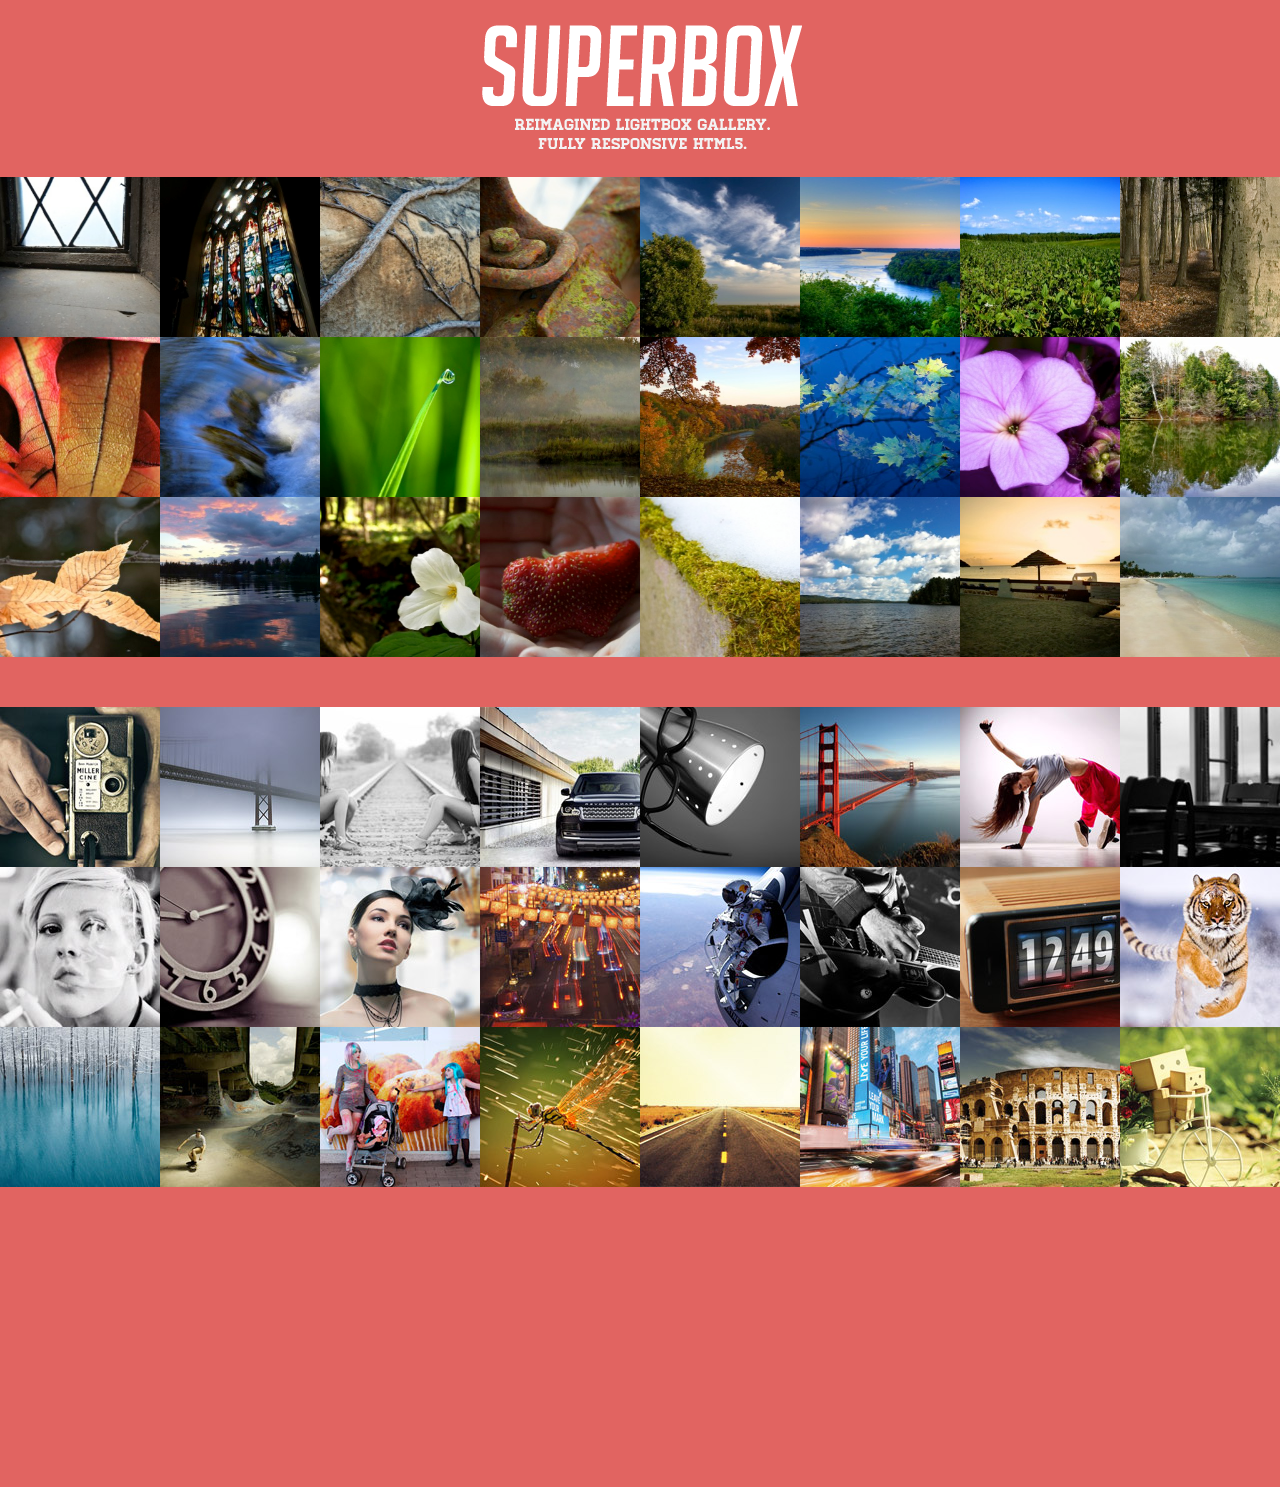
<file: superbox/index.html>
<!doctype html>
<html>
	<head>
		<meta charset="utf-8">
		<title>Superbox, the lightbox, reimagined</title>
		<meta name="viewport" content="width=device-width,initial-scale=1.0">
		<link href="css/demo.css" rel="stylesheet">
		<link href="css/superbox.css" rel="stylesheet">
	</head>
	<body>
		<div class="wrapper">
			<div class="logo">
				<img src="img/logo.png" class="logo-img" alt="Logo">
			</div>
			
			<!-- SuperBox -->
			<div class="MyGallery">
				<div>
					<img src="img/superbox/superbox-thumb-1.jpg" data-img="img/superbox/superbox-full-1.jpg" alt="">
				</div>
				<div>
					<img src="img/superbox/superbox-thumb-2.jpg" data-img="img/superbox/superbox-full-2.jpg" alt="">
				</div>
				<div>
					<img src="img/superbox/superbox-thumb-3.jpg" data-img="img/superbox/superbox-full-3.jpg" alt="">
				</div>
				<div>
					<img src="img/superbox/superbox-thumb-4.jpg" data-img="img/superbox/superbox-full-4.jpg" alt="">
				</div>
				<div>
					<img src="img/superbox/superbox-thumb-5.jpg" data-img="img/superbox/superbox-full-5.jpg" alt="">
				</div>
				<div>
					<img src="img/superbox/superbox-thumb-6.jpg" data-img="img/superbox/superbox-full-6.jpg" alt="">
				</div>
				<div>
					<img src="img/superbox/superbox-thumb-7.jpg" data-img="img/superbox/superbox-full-7.jpg" alt="">
				</div>
				<div>
					<img src="img/superbox/superbox-thumb-8.jpg" data-img="img/superbox/superbox-full-8.jpg" alt="">
				</div>
				<div>
					<img src="img/superbox/superbox-thumb-9.jpg" data-img="img/superbox/superbox-full-9.jpg" alt="">
				</div>
				<div>
					<img src="img/superbox/superbox-thumb-10.jpg" data-img="img/superbox/superbox-full-10.jpg" alt="">
				</div>
				<div>
					<img src="img/superbox/superbox-thumb-11.jpg" data-img="img/superbox/superbox-full-11.jpg" alt="">
				</div>
				<div>
					<img src="img/superbox/superbox-thumb-12.jpg" data-img="img/superbox/superbox-full-12.jpg" alt="">
				</div>
				<div>
					<img src="img/superbox/superbox-thumb-13.jpg" data-img="img/superbox/superbox-full-13.jpg" alt="">
				</div>
				<div>
					<img src="img/superbox/superbox-thumb-14.jpg" data-img="img/superbox/superbox-full-14.jpg" alt="">
				</div>
				<div>
					<img src="img/superbox/superbox-thumb-15.jpg" data-img="img/superbox/superbox-full-15.jpg" alt="">
				</div>
				<div>
					<img src="img/superbox/superbox-thumb-16.jpg" data-img="img/superbox/superbox-full-16.jpg" alt="">
				</div>
				<div>
					<img src="img/superbox/superbox-thumb-17.jpg" data-img="img/superbox/superbox-full-17.jpg" alt="">
				</div>
				<div>
					<img src="img/superbox/superbox-thumb-18.jpg" data-img="img/superbox/superbox-full-18.jpg" alt="">
				</div>
				<div>
					<img src="img/superbox/superbox-thumb-19.jpg" data-img="img/superbox/superbox-full-19.jpg" alt="">
				</div>
				<div>
					<img src="img/superbox/superbox-thumb-20.jpg" data-img="img/superbox/superbox-full-20.jpg" alt="">
				</div>
				<div>
					<img src="img/superbox/superbox-thumb-21.jpg" data-img="img/superbox/superbox-full-21.jpg" alt="">
				</div>
				<div>
					<img src="img/superbox/superbox-thumb-22.jpg" data-img="img/superbox/superbox-full-22.jpg" alt="">
				</div>
				<div>
					<img src="img/superbox/superbox-thumb-23.jpg" data-img="img/superbox/superbox-full-23.jpg" alt="">
				</div>
				<div>
					<img src="img/superbox/superbox-thumb-24.jpg" data-img="img/superbox/superbox-full-24.jpg" alt="">
				</div>
			</div>
			<!-- /SuperBox -->

			<div style="clear:both;height:50px;"></div>

			<!-- SuperBox -->
			<div class="MyOtherGallery">
				<div>
					<img src="img/superbox/superbox2-thumb-1.jpg" data-img="img/superbox/superbox2-full-1.jpg" alt="">
				</div>
				<div>
					<img src="img/superbox/superbox2-thumb-2.jpg" data-img="img/superbox/superbox2-full-2.jpg" alt="">
				</div>
				<div>
					<img src="img/superbox/superbox2-thumb-3.jpg" data-img="img/superbox/superbox2-full-3.jpg" alt="">
				</div>
				<div>
					<img src="img/superbox/superbox2-thumb-4.jpg" data-img="img/superbox/superbox2-full-4.jpg" alt="">
				</div>
				<div>
					<img src="img/superbox/superbox2-thumb-5.jpg" data-img="img/superbox/superbox2-full-5.jpg" alt="">
				</div>
				<div>
					<img src="img/superbox/superbox2-thumb-6.jpg" data-img="img/superbox/superbox2-full-6.jpg" alt="">
				</div>
				<div>
					<img src="img/superbox/superbox2-thumb-7.jpg" data-img="img/superbox/superbox2-full-7.jpg" alt="">
				</div>
				<div>
					<img src="img/superbox/superbox2-thumb-8.jpg" data-img="img/superbox/superbox2-full-8.jpg" alt="">
				</div>
				<div>
					<img src="img/superbox/superbox2-thumb-9.jpg" data-img="img/superbox/superbox2-full-9.jpg" alt="">
				</div>
				<div>
					<img src="img/superbox/superbox2-thumb-10.jpg" data-img="img/superbox/superbox2-full-10.jpg" alt="">
				</div>
				<div>
					<img src="img/superbox/superbox2-thumb-11.jpg" data-img="img/superbox/superbox2-full-11.jpg" alt="">
				</div>
				<div>
					<img src="img/superbox/superbox2-thumb-12.jpg" data-img="img/superbox/superbox2-full-12.jpg" alt="">
				</div>
				<div>
					<img src="img/superbox/superbox2-thumb-13.jpg" data-img="img/superbox/superbox2-full-13.jpg" alt="">
				</div>
				<div>
					<img src="img/superbox/superbox2-thumb-14.jpg" data-img="img/superbox/superbox2-full-14.jpg" alt="">
				</div>
				<div>
					<img src="img/superbox/superbox2-thumb-15.jpg" data-img="img/superbox/superbox2-full-15.jpg" alt="">
				</div>
				<div>
					<img src="img/superbox/superbox2-thumb-16.jpg" data-img="img/superbox/superbox2-full-16.jpg" alt="">
				</div>
				<div>
					<img src="img/superbox/superbox2-thumb-17.jpg" data-img="img/superbox/superbox2-full-17.jpg" alt="">
				</div>
				<div>
					<img src="img/superbox/superbox2-thumb-18.jpg" data-img="img/superbox/superbox2-full-18.jpg" alt="">
				</div>
				<div>
					<img src="img/superbox/superbox2-thumb-19.jpg" data-img="img/superbox/superbox2-full-19.jpg" alt="">
				</div>
				<div>
					<img src="img/superbox/superbox2-thumb-20.jpg" data-img="img/superbox/superbox2-full-20.jpg" alt="">
				</div>
				<div>
					<img src="img/superbox/superbox2-thumb-21.jpg" data-img="img/superbox/superbox2-full-21.jpg" alt="">
				</div>
				<div>
					<img src="img/superbox/superbox2-thumb-22.jpg" data-img="img/superbox/superbox2-full-22.jpg" alt="">
				</div>
				<div>
					<img src="img/superbox/superbox2-thumb-23.jpg" data-img="img/superbox/superbox2-full-23.jpg" alt="">
				</div>
				<div>
					<img src="img/superbox/superbox2-thumb-24.jpg" data-img="img/superbox/superbox2-full-24.jpg" alt="">
				</div>
			</div>
			<!-- /SuperBox -->
			
			<div style="height:300px;"></div>
			
		</div>
		<script src="http://ajax.googleapis.com/ajax/libs/jquery/1.9.1/jquery.min.js"></script>
		<script src="js/jquery.superbox.js"></script>
		<script>
		$(function() {
		
			// Call SuperBox
			$('.MyGallery').SuperBox();
			$('.MyOtherGallery').SuperBox();
		
		});
		</script>
	</body>
</html>
</file>
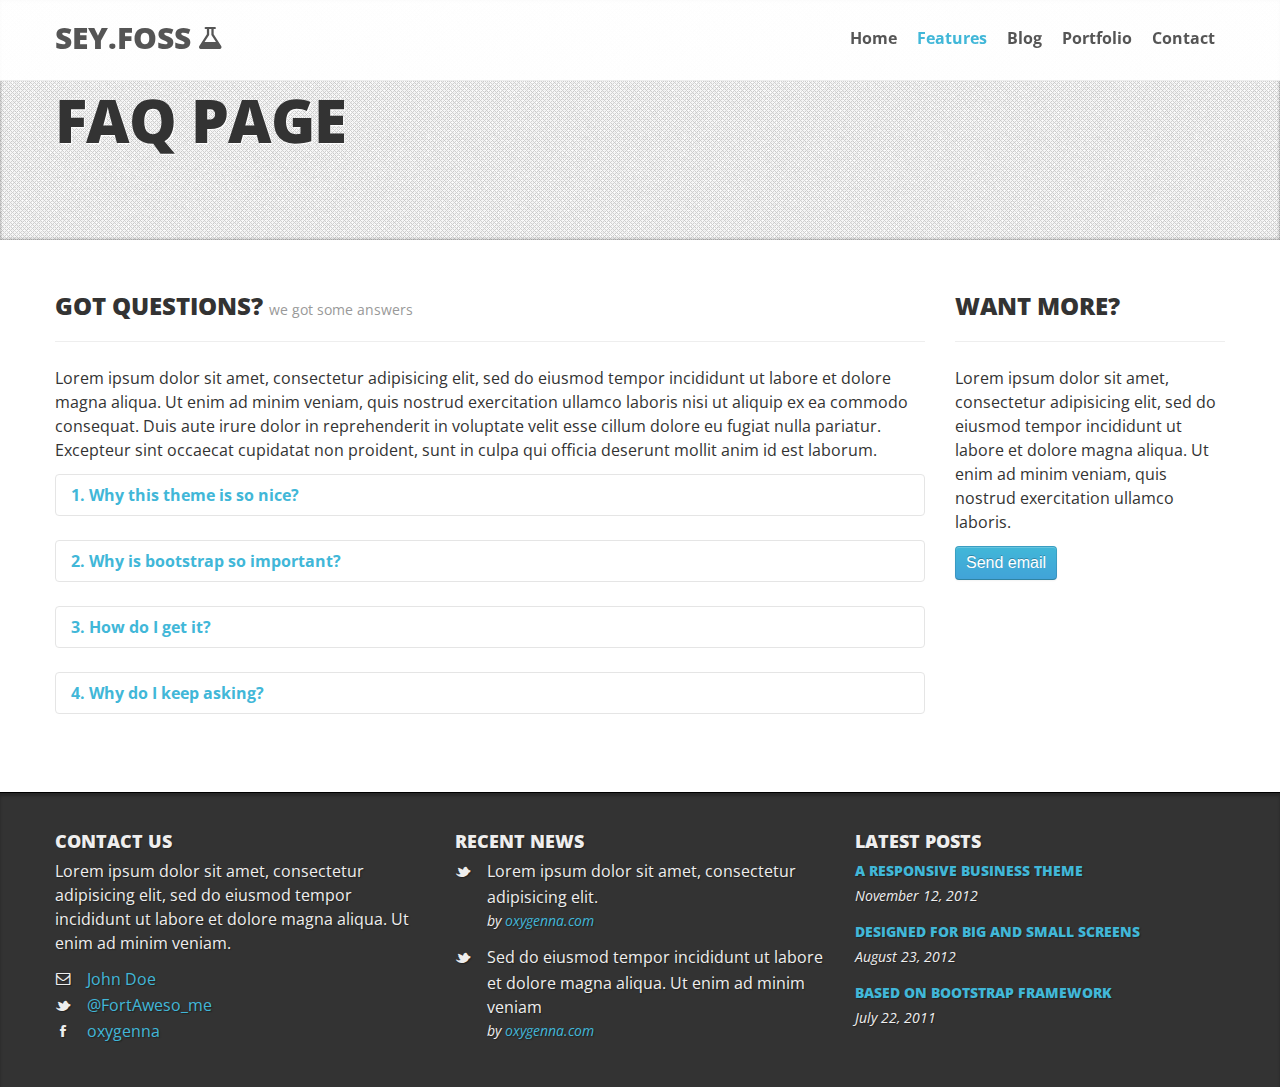
<file: templates/faq.html>
<!doctype html>
<html  lang="en"> 
<head>
    <meta charset="utf-8">

    <!-- <meta http-equiv="X-UA-Compatible" content="IE=edge,chrome=1"> -->

    <title>SEY.FOSS | FAQ </title>
    <meta name="description" content="Bootsrap based theme">

    <meta name="viewport" content="width=device-width">

    <!--[if lt IE 9]>
      <script src="http://html5shim.googlecode.com/svn/trunk/html5.js"></script>
    <![endif]-->

    <link rel="shortcut icon" href="favicon.ico">
    <link rel="apple-touch-icon-precomposed" sizes="144x144" href="../img/ico/apple-touch-icon-144-precomposed.png">
    <link rel="apple-touch-icon-precomposed" sizes="114x114" href="../img/ico/apple-touch-icon-114-precomposed.png">
    <link rel="apple-touch-icon-precomposed" sizes="72x72" href="../img/ico/apple-touch-icon-72-precomposed.png">
    <link rel="apple-touch-icon-precomposed" href="../img/ico/apple-touch-icon-57-precomposed.png">


    <link rel="stylesheet" href="../css/bootstrap.css">
    <link rel="stylesheet" href="../css/responsive.css">
    <link rel="stylesheet" href="../css/font-awesome.css">
    <link rel="stylesheet" href="../css/theme.css">
    <link rel="stylesheet" href="../css/fonts.css">
    

</head>
<body class="theme">
    
    <!-- Page Header -->
    <header id="masthead">       
        <nav class="navbar navbar-fixed-top">
            <div class="navbar-inner">
                <div class="container">

                    <a class="btn btn-navbar" data-toggle="collapse" data-target=".nav-collapse">
                        <span class="icon-bar"></span>
                        <span class="icon-bar"></span>
                        <span class="icon-bar"></span>
                    </a>


                    <h1>
                        <a class="brand" href="index.html">
                            SEY.FOSS
                            <i class="icon-beaker"></i>
                        </a>
                            
                    </h1>
            
                    <div class="nav-collapse">
                        <ul class="nav pull-right">
                            <li>
                                <a href="index.html">Home</a>
                            </li>
                            <li class="dropdown active">
                                <a href="#" class="dropdown-toggle" data-toggle="dropdown">Features</a>
                                <ul class="dropdown-menu">
                                    <li>
                                        <a href="about.html">About us page</a>
                                    </li>
                                    <li>
                                        <a href="services.html">Services page</a>
                                    </li>
                                    <li>
                                        <a href="faq.html">FAQ page</a>
                                    </li>
                                    <li>
                                        <a href="blog.html">Blog</a>
                                    </li>
                                    <li>
                                        <a href="post.html">Single post</a>
                                    </li>
                                    <li>
                                        <a href="sidebar-right.html">Right sidebar</a>
                                    </li>
                                    <li>
                                        <a href="sidebar-left.html">Left sidebar</a>
                                    </li>
                                    <li>
                                        <a href="fullwidth.html">Full width</a>
                                    </li>
                                </ul>
                            </li>
                            <li>
                                <a href="blog.html">Blog</a>
                            </li>
                            <li class="dropdown">
                                <a href="#" class="dropdown-toggle" data-toggle="dropdown">Portfolio</a>
                                <ul class="dropdown-menu">
                                    <li>
                                        <a href="portfolio-3col.html">Three columns</a>
                                    </li>
                                    <li>
                                        <a href="portfolio-4col.html">Four columns</a>
                                    </li>
                                    <li>
                                        <a href="portfolio-featured.html">Featured item</a>
                                    </li>
                                    <li>
                                        <a href="portfolio-item.html">Single item</a>
                                    </li>
                                </ul>
                            </li>
                            <li>
                                <a href="contact.html">Contact</a>
                            </li>
                        </ul>
                    </div>

                </div>
            </div>
        </nav>
    </header>

    
    <!-- Main Content -->
    <div id="content" role="main">

        <section id="promo" class="section alt">
            <div class="container">
                <div class="hero-unit">
                    <h1>FAQ page</h1>
                </div>
            </div>
        </section>

        <section class="section">
            <div class="container">
                <div class="row-fluid">
                    <div class="span9">
                        <article class="blog-post">
                            <header class="blog-header">
                                <h2>
                                    Got questions? <small> we got some answers </small>
                                </h2>
                            </header>
                            <p>
                                Lorem ipsum dolor sit amet, consectetur adipisicing elit, sed do eiusmod
                                tempor incididunt ut labore et dolore magna aliqua. Ut enim ad minim veniam,
                                quis nostrud exercitation ullamco laboris nisi ut aliquip ex ea commodo
                                consequat. Duis aute irure dolor in reprehenderit in voluptate velit esse
                                cillum dolore eu fugiat nulla pariatur. Excepteur sint occaecat cupidatat non
                                proident, sunt in culpa qui officia deserunt mollit anim id est laborum.
                            </p>
                            <div class="accordion">
                                <div class="accordion-group">
                                    <div class="accordion-heading">
                                        <a class="accordion-toggle" data-toggle="collapse" href="#qOne">
                                          <strong>1. Why this theme is so nice?</strong>
                                        </a>
                                    </div>
                                    <div id="qOne" class="accordion-body collapse">
                                        <div class="accordion-inner">
                                          Anim pariatur cliche reprehenderit, enim eiusmod high life accusamus terry richardson ad squid. 3 wolf moon officia aute, non cupidatat skateboard dolor brunch. Food truck quinoa nesciunt laborum eiusmod. Brunch 3 wolf moon tempor, sunt aliqua put a bird on it squid single-origin coffee nulla assumenda shoreditch et. Nihil anim keffiyeh helvetica, craft beer labore wes anderson cred nesciunt sapiente ea proident. Ad vegan excepteur butcher vice lomo. Leggings occaecat craft beer farm-to-table, raw denim aesthetic synth nesciunt you probably haven't heard of them accusamus labore sustainable VHS.
                                        </div>
                                    </div>
                                </div>
                            </div>

                            <div class="accordion">
                                <div class="accordion-group">
                                    <div class="accordion-heading">
                                        <a class="accordion-toggle" data-toggle="collapse" href="#qTwo">
                                          <strong>2. Why is bootstrap so important?</strong>
                                        </a>
                                    </div>
                                    <div id="qTwo" class="accordion-body collapse">
                                        <div class="accordion-inner">
                                          Anim pariatur cliche reprehenderit, enim eiusmod high life accusamus terry richardson ad squid. 3 wolf moon officia aute, non cupidatat skateboard dolor brunch. Food truck quinoa nesciunt laborum eiusmod. Brunch 3 wolf moon tempor, sunt aliqua put a bird on it squid single-origin coffee nulla assumenda shoreditch et. Nihil anim keffiyeh helvetica, craft beer labore wes anderson cred nesciunt sapiente ea proident. Ad vegan excepteur butcher vice lomo. Leggings occaecat craft beer farm-to-table, raw denim aesthetic synth nesciunt you probably haven't heard of them accusamus labore sustainable VHS.
                                        </div>
                                    </div>
                                </div>
                            </div>
                

                            <div class="accordion">
                                <div class="accordion-group">
                                    <div class="accordion-heading">
                                        <a class="accordion-toggle" data-toggle="collapse" href="#qThree">
                                          <strong>3. How do I get it?</strong>
                                        </a>
                                    </div>
                                    <div id="qThree" class="accordion-body collapse">
                                        <div class="accordion-inner">
                                          Anim pariatur cliche reprehenderit, enim eiusmod high life accusamus terry richardson ad squid. 3 wolf moon officia aute, non cupidatat skateboard dolor brunch. Food truck quinoa nesciunt laborum eiusmod. Brunch 3 wolf moon tempor, sunt aliqua put a bird on it squid single-origin coffee nulla assumenda shoreditch et. Nihil anim keffiyeh helvetica, craft beer labore wes anderson cred nesciunt sapiente ea proident. Ad vegan excepteur butcher vice lomo. Leggings occaecat craft beer farm-to-table, raw denim aesthetic synth nesciunt you probably haven't heard of them accusamus labore sustainable VHS.
                                        </div>
                                    </div>
                                </div>
                            </div>
                            
                            <div class="accordion">
                                <div class="accordion-group">
                                    <div class="accordion-heading">
                                        <a class="accordion-toggle" data-toggle="collapse" href="#qFour">
                                          <strong>4. Why do I keep asking?</strong>
                                        </a>
                                    </div>
                                    <div id="qFour" class="accordion-body collapse">
                                        <div class="accordion-inner">
                                          Anim pariatur cliche reprehenderit, enim eiusmod high life accusamus terry richardson ad squid. 3 wolf moon officia aute, non cupidatat skateboard dolor brunch. Food truck quinoa nesciunt laborum eiusmod. Brunch 3 wolf moon tempor, sunt aliqua put a bird on it squid single-origin coffee nulla assumenda shoreditch et. Nihil anim keffiyeh helvetica, craft beer labore wes anderson cred nesciunt sapiente ea proident. Ad vegan excepteur butcher vice lomo. Leggings occaecat craft beer farm-to-table, raw denim aesthetic synth nesciunt you probably haven't heard of them accusamus labore sustainable VHS.
                                        </div>
                                    </div>
                                </div>
                            </div>
                            
                        </article>

                    </div>    
                        
                        

                    <aside class="span3 sidebar">
                        <div class="sidebar-widget">
                            <h2 class="sidebar-header">Want more?</h2>
                            <p>
                                Lorem ipsum dolor sit amet, consectetur adipisicing elit, sed do eiusmod tempor incididunt ut labore et dolore magna aliqua. Ut enim ad minim veniam, quis nostrud exercitation ullamco laboris.
                            </p>
                            <button type="submit" class="btn btn-primary">Send email</button>
                        </div>
                    </aside>
                </div>
            </div>
        </section>

    </div>


    <!-- Page Footer -->
    <footer  id="footer" role="contentinfo" class="section">
        <div class="container">
            <div class="row-fluid">
                <div class="span4">
                    <h3>Contact us</h3>
                    <p>
                        Lorem ipsum dolor sit amet, consectetur adipisicing elit, sed do eiusmod
                        tempor incididunt ut labore et dolore magna aliqua. Ut enim ad minim veniam.
                    </p>
                    <ul class="icons">
                        <li>
                            <i class="icon-envelope"></i><a href="mailto:dave@davegandy.com">John Doe</a>
                        </li>
                        <li>
                            <i class="icon-twitter"></i><a href="http://twitter.com/oxygenna/" target="_blank">@FortAweso_me</a>
                        </li>
                        <li>
                            <i class="icon-facebook"></i><a href="http://kyruus.com" target="_blank">oxygenna</a>
                        </li>
                    </ul>
                </div>
                <div class="span4">
                    <h3>Recent news</h3>
                    <ul class="icons">
                        <li><p>
                                <i class="icon-twitter"></i>Lorem ipsum dolor sit amet, consectetur adipisicing elit.
                                <small>
                                    by <a href="#">oxygenna.com</a>
                                </small>
                            </p>
                        </li>
                        <li><p>
                                <i class="icon-twitter"></i>Sed do eiusmod tempor incididunt ut labore et dolore magna aliqua. Ut enim ad minim veniam
                                <small>
                                    by <a href="#">oxygenna.com</a>
                                </small>
                            </p>
                        </li>
                    </ul>
                </div>
                <div class="span4">
                    <h3>Latest posts</h3>
                    <ul class="unstyled">
                        <li>
                            <h4><a href="#">A responsive business theme</a></h4>
                            <p><small>November 12, 2012</small></p>
                        </li>
                        <li>
                            <h4><a href="#">Designed for big and small screens</a></h4>
                            <p><small>August 23, 2012</small></p>
                        </li>
                        <li>
                            <h4><a href="#">Based on bootstrap framework</a></h4>
                            <p><small>July 22, 2011</small></p>
                        </li>
                    </ul>
                </div>
            </div>
        </div>
    </footer>


    <!-- JavaScript -->

    <!-- Grab Google CDN's jQuery, with a protocol relative URL; fall back to local if offline -->
    <script src="//ajax.googleapis.com/ajax/libs/jquery/1.7.1/jquery.min.js"></script>
    <script>window.jQuery || document.write('<script src="../js/libs/jquery.min.js"><\/script>')</script>

    <!-- Load boostrap and custom scripts -->
    <script src="../js/bootstrap.min.js"></script>
    <script src="../js/script.js"></script>
    <!-- end scripts -->

    
</body>
</html>
</file>
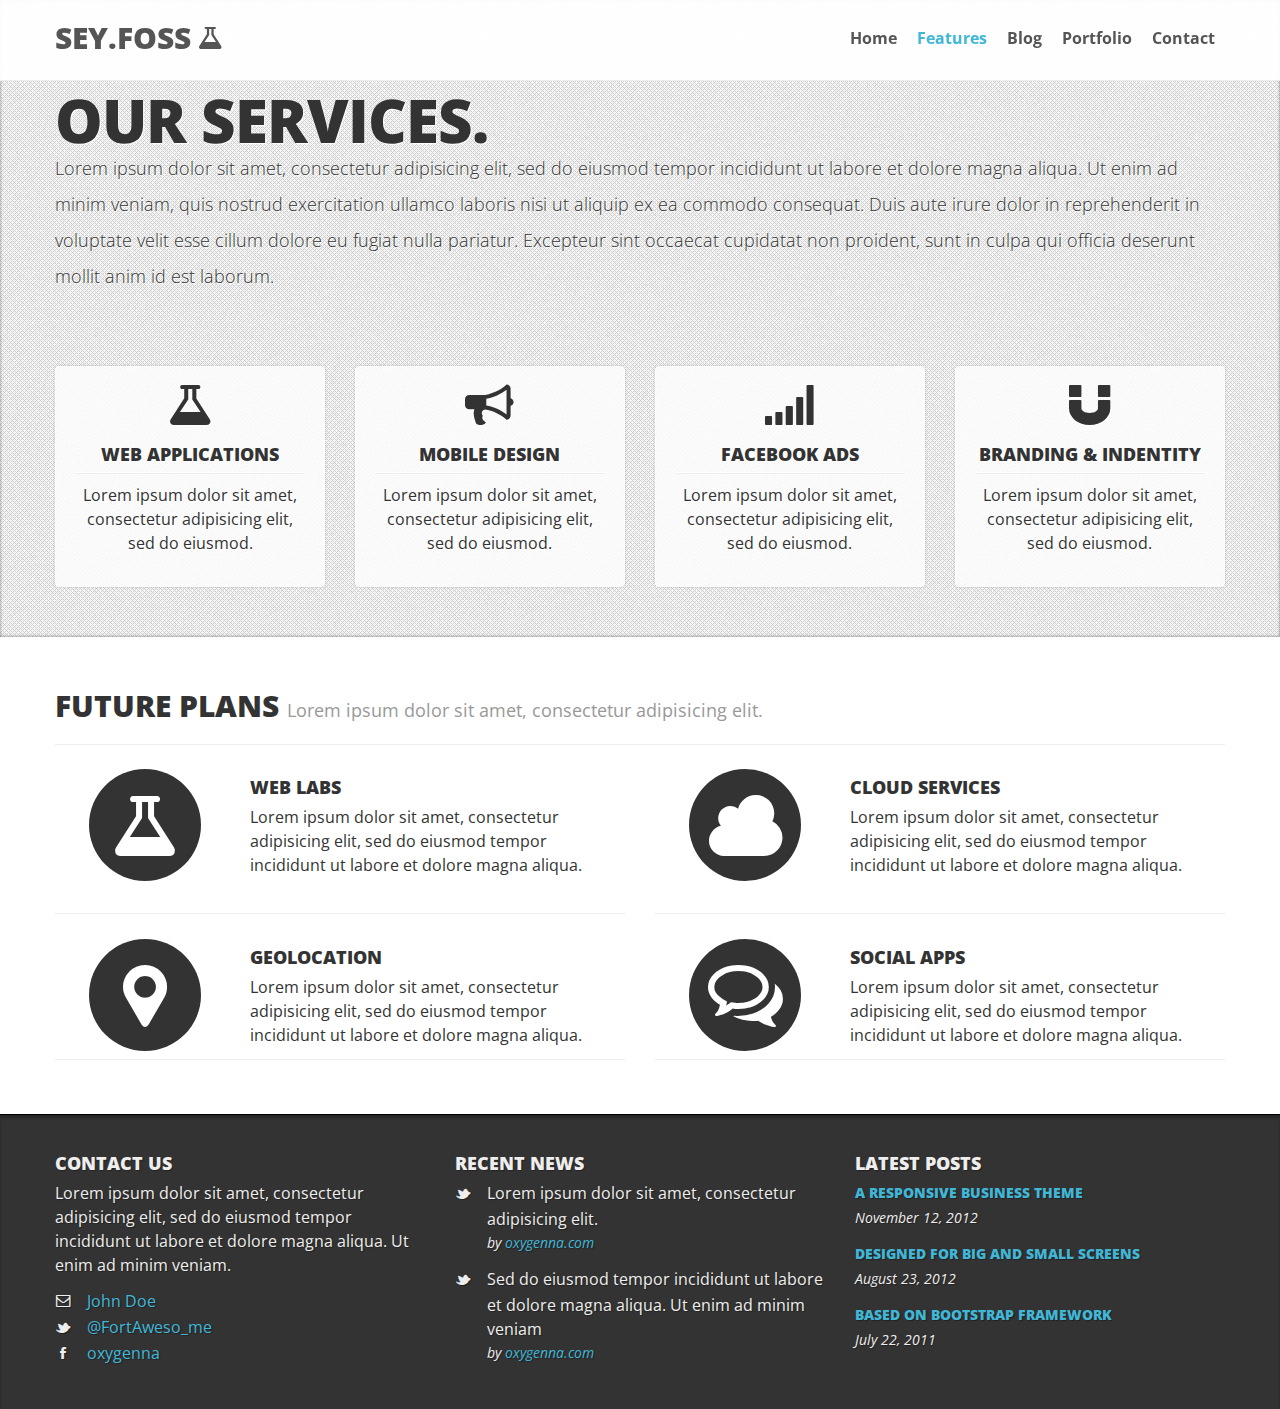
<file: templates/services.html>
<!doctype html>
<html  lang="en"> 
<head>
    <meta charset="utf-8">

    <!-- <meta http-equiv="X-UA-Compatible" content="IE=edge,chrome=1"> -->

    <title>SEY.FOSS | Services</title>
    <meta name="description" content="Bootsrap based theme">

    <meta name="viewport" content="width=device-width">

    <!--[if lt IE 9]>
      <script src="http://html5shim.googlecode.com/svn/trunk/html5.js"></script>
    <![endif]-->

    <link rel="shortcut icon" href="favicon.ico">
    <link rel="apple-touch-icon-precomposed" sizes="144x144" href="../img/ico/apple-touch-icon-144-precomposed.png">
    <link rel="apple-touch-icon-precomposed" sizes="114x114" href="../img/ico/apple-touch-icon-114-precomposed.png">
    <link rel="apple-touch-icon-precomposed" sizes="72x72" href="../img/ico/apple-touch-icon-72-precomposed.png">
    <link rel="apple-touch-icon-precomposed" href="../img/ico/apple-touch-icon-57-precomposed.png">


    <link rel="stylesheet" href="../css/bootstrap.css">
    <link rel="stylesheet" href="../css/responsive.css">
    <link rel="stylesheet" href="../css/font-awesome.css">
    <link rel="stylesheet" href="../css/theme.css">
    <link rel="stylesheet" href="../css/fonts.css">
    

</head>
<body class="theme">
    
    <!-- Page Header -->
    <header id="masthead">       
        <nav class="navbar navbar-fixed-top">
            <div class="navbar-inner">
                <div class="container">

                    <a class="btn btn-navbar" data-toggle="collapse" data-target=".nav-collapse">
                        <span class="icon-bar"></span>
                        <span class="icon-bar"></span>
                        <span class="icon-bar"></span>
                    </a>


                    <h1>
                        <a class="brand" href="index.html">
                            SEY.FOSS
                            <i class="icon-beaker"></i>
                        </a>
                            
                    </h1>
            
                    <div class="nav-collapse">
                        <ul class="nav pull-right">
                            <li>
                                <a href="index.html">Home</a>
                            </li>
                            <li class="dropdown active">
                                <a href="#" class="dropdown-toggle" data-toggle="dropdown">Features</a>
                                <ul class="dropdown-menu">
                                    <li>
                                        <a href="about.html">About us page</a>
                                    </li>
                                    <li>
                                        <a href="services.html">Services page</a>
                                    </li>
                                    <li>
                                        <a href="faq.html">FAQ page</a>
                                    </li>
                                    <li>
                                        <a href="blog.html">Blog</a>
                                    </li>
                                    <li>
                                        <a href="post.html">Single post</a>
                                    </li>
                                    <li>
                                        <a href="sidebar-right.html">Right sidebar</a>
                                    </li>
                                    <li>
                                        <a href="sidebar-left.html">Left sidebar</a>
                                    </li>
                                    <li>
                                        <a href="fullwidth.html">Full width</a>
                                    </li>
                                </ul>
                            </li>
                            <li>
                                <a href="blog.html">Blog</a>
                            </li>
                            <li class="dropdown">
                                <a href="#" class="dropdown-toggle" data-toggle="dropdown">Portfolio</a>
                                <ul class="dropdown-menu">
                                    <li>
                                        <a href="portfolio-3col.html">Three columns</a>
                                    </li>
                                    <li>
                                        <a href="portfolio-4col.html">Four columns</a>
                                    </li>
                                    <li>
                                        <a href="portfolio-featured.html">Featured item</a>
                                    </li>
                                    <li>
                                        <a href="portfolio-item.html">Single item</a>
                                    </li>
                                </ul>
                            </li>
                            <li>
                                <a href="contact.html">Contact</a>
                            </li>
                        </ul>
                    </div>

                </div>
            </div>
        </nav>
    </header>


    <!-- Main Content -->
    <div id="content" role="main">
        
        <section id="promo" class="section alt">
            <div class="container">
                <div class="hero-unit">
                    <h1>Our Services.</h1>
                    <p>Lorem ipsum dolor sit amet, consectetur adipisicing elit, sed do eiusmod
                    tempor incididunt ut labore et dolore magna aliqua. Ut enim ad minim veniam,
                    quis nostrud exercitation ullamco laboris nisi ut aliquip ex ea commodo
                    consequat. Duis aute irure dolor in reprehenderit in voluptate velit esse
                    cillum dolore eu fugiat nulla pariatur. Excepteur sint occaecat cupidatat non
                    proident, sunt in culpa qui officia deserunt mollit anim id est laborum.</p>
                </div>
                <div class="row-fluid">
                    <div class="well span3 pull-center">
                        <h3>
                            <i class="icon-beaker huge-icon"></i>    
                            <span class="blocked">Web applications</span>
                        </h3>
                        <p>
                            Lorem ipsum dolor sit amet, consectetur adipisicing elit, sed do eiusmod.
                        </p>
                    </div>
                    <div class="well span3 pull-center">
                        <h3>
                            <i class="icon-bullhorn huge-icon"></i>    
                            <span class="blocked">Mobile Design</span>
                        </h3>
                        <p>
                            Lorem ipsum dolor sit amet, consectetur adipisicing elit, sed do eiusmod.
                        </p>
                    </div>
                    <div class="well span3 pull-center">
                        <h3>
                            <i class="icon-signal huge-icon"></i>    
                            <span class="blocked">Facebook ads</span>
                        </h3>
                        <p>
                            Lorem ipsum dolor sit amet, consectetur adipisicing elit, sed do eiusmod.
                        </p>
                    </div>
                    <div class="well span3 pull-center">
                        <h3>
                            <i class="icon-magnet huge-icon"></i>    
                            <span class="blocked">Branding & indentity</span>
                        </h3>
                        <p>
                            Lorem ipsum dolor sit amet, consectetur adipisicing elit, sed do eiusmod.
                        </p>
                    </div>
                </div>
                   
                
            </div>
        </section>

        <section class="section">
            <div class="container">
                <div class="page-header">
                    <h1>
                        Future plans <small>Lorem ipsum dolor sit amet, consectetur adipisicing elit.</small>
                    </h1>
                </div>
                <div class="row-fluid">
                    <ul class="thumbnails bordered">
                        <li class="span6">
                            <div class="row-fluid">
                                <div class="span4 pull-center">
                                    <i class="icon-beaker enormous-icon circled  pull-center"></i>  
                                </div>
                                <div class="span8">
                                    <h3> Web labs </h3>
                                    <p>
                                        Lorem ipsum dolor sit amet, consectetur adipisicing elit, sed do eiusmod tempor incididunt ut labore et dolore magna aliqua.
                                    </p>   
                                </div>
                            </div>
                            <hr>
                            <div class="row-fluid">
                                <div class="span4 pull-center">
                                    <i class="icon-map-marker enormous-icon circled  pull-center"></i>  
                                </div>
                                <div class="span8">
                                    <h3> Geolocation </h3>
                                    <p>
                                        Lorem ipsum dolor sit amet, consectetur adipisicing elit, sed do eiusmod tempor incididunt ut labore et dolore magna aliqua.
                                    </p>   
                                </div>
                            </div>
                        </li>
                        <li class="span6">
                            <div class="row-fluid">
                                <div class="span4 pull-center">
                                    <i class="icon-cloud enormous-icon circled  pull-center"></i>  
                                </div>
                                <div class="span8">
                                    <h3> Cloud services </h3>
                                    <p>
                                        Lorem ipsum dolor sit amet, consectetur adipisicing elit, sed do eiusmod tempor incididunt ut labore et dolore magna aliqua.
                                    </p>   
                                </div>
                            </div>
                            <hr>
                            <div class="row-fluid">
                                <div class="span4 pull-center">
                                    <i class="icon-comments-alt enormous-icon circled  pull-center"></i>  
                                </div>
                                <div class="span8">
                                    <h3> Social apps </h3>
                                    <p>
                                        Lorem ipsum dolor sit amet, consectetur adipisicing elit, sed do eiusmod tempor incididunt ut labore et dolore magna aliqua.
                                    </p>   
                                </div>
                            </div>
                        </li>
                    </ul>
                </div>
            </div>
        </section>

    </div>


    <!-- Page Footer -->
    <footer  id="footer" role="contentinfo" class="section">
        <div class="container">
            <div class="row-fluid">
                <div class="span4">
                    <h3>Contact us</h3>
                    <p>
                        Lorem ipsum dolor sit amet, consectetur adipisicing elit, sed do eiusmod
                        tempor incididunt ut labore et dolore magna aliqua. Ut enim ad minim veniam.
                    </p>
                    <ul class="icons">
                        <li>
                            <i class="icon-envelope"></i><a href="mailto:dave@davegandy.com">John Doe</a>
                        </li>
                        <li>
                            <i class="icon-twitter"></i><a href="http://twitter.com/oxygenna/" target="_blank">@FortAweso_me</a>
                        </li>
                        <li>
                            <i class="icon-facebook"></i><a href="http://kyruus.com" target="_blank">oxygenna</a>
                        </li>
                    </ul>
                </div>
                <div class="span4">
                    <h3>Recent news</h3>
                    <ul class="icons">
                        <li><p>
                                <i class="icon-twitter"></i>Lorem ipsum dolor sit amet, consectetur adipisicing elit.
                                <small>
                                    by <a href="#">oxygenna.com</a>
                                </small>
                            </p>
                        </li>
                        <li><p>
                                <i class="icon-twitter"></i>Sed do eiusmod tempor incididunt ut labore et dolore magna aliqua. Ut enim ad minim veniam
                                <small>
                                    by <a href="#">oxygenna.com</a>
                                </small>
                            </p>
                        </li>
                    </ul>
                </div>
                <div class="span4">
                    <h3>Latest posts</h3>
                    <ul class="unstyled">
                        <li>
                            <h4><a href="#">A responsive business theme</a></h4>
                            <p><small>November 12, 2012</small></p>
                        </li>
                        <li>
                            <h4><a href="#">Designed for big and small screens</a></h4>
                            <p><small>August 23, 2012</small></p>
                        </li>
                        <li>
                            <h4><a href="#">Based on bootstrap framework</a></h4>
                            <p><small>July 22, 2011</small></p>
                        </li>
                    </ul>
                </div>
            </div>
        </div>
    </footer>


    <!-- JavaScript -->

    <!-- Grab Google CDN's jQuery, with a protocol relative URL; fall back to local if offline -->
    <script src="//ajax.googleapis.com/ajax/libs/jquery/1.7.1/jquery.min.js"></script>
    <script>window.jQuery || document.write('<script src="../js/libs/jquery.min.js"><\/script>')</script>

    <!-- Load boostrap and custom scripts -->
    <script src="../js/bootstrap.min.js"></script>
    <script src="../js/script.js"></script>
    <!-- end scripts -->

    
</body>
</html>
</file>
<file: css/theme.css>
@charset "UTF-8";
/*
 * SEY.FOSS
 *
 * Copyright 2012 Oxygenna.com
 * Licensed under the Apache License v2.0
 * http://www.apache.org/licenses/LICENSE-2.0
 *
 */
/* GENERAL MARKUP RULES */
/* -------------------- */
body {
  background-position: 0 100px; }

h1, h2, h3, h4, h5 {
  text-transform: uppercase; }
  h1 small, h2 small, h3 small, h4 small, h5 small {
    text-transform: none; }

a {
  color: #41b7d8;
  text-decoration: none; }

a:hover {
  color: #6bc7e1;
  text-decoration: none; }

figure {
  margin-bottom: 24px; }

/* PAGE SECTIONS */
/* ------------- */
.section {
  padding: 30px 0px;
  margin: 0;
  position: relative; }
  .section.alt {
    background: url(../img/lghtmesh.png);
    -webkit-box-shadow: 0 -1px 3px rgba(0, 0, 0, 0.25) inset, 0 1px 3px rgba(0, 0, 0, 0.25) inset;
    -moz-box-shadow: 0 -1px 3px rgba(0, 0, 0, 0.25) inset, 0 1px 3px rgba(0, 0, 0, 0.25) inset;
    box-shadow: 0 -1px 3px rgba(0, 0, 0, 0.25) inset, 0 1px 3px rgba(0, 0, 0, 0.25) inset;
    text-shadow: 1px 1px 1px white; }

/* HEADER SECTION */
/* -------------- */
#masthead .brand {
  font-weight: 800;
  font-size: 30px;
  padding: 23px 20px 27px; }
  #masthead .brand i {
    line-height: 20px;
    -webkit-transition: all 0.2s;
    -moz-transition: all 0.2s;
    -o-transition: all 0.2s;
    transition: all 0.2s; }
  #masthead .brand:hover i {
    -webkit-transform: rotate(8deg);
    -moz-transform: rotate(8deg);
    -ms-transform: rotate(8deg);
    -o-transform: rotate(8deg);
    transform: rotate(8deg);
    color: #41b7d8; }
#masthead .navbar-inner {
  background: white;
  background: rgba(255, 255, 255, 0.95);
  -webkit-box-shadow: none;
  -moz-box-shadow: none;
  box-shadow: none;
  border-bottom: 1px solid #eeeeee; }
#masthead .navbar .nav > li > a {
  text-shadow: none;
  text-transform: none;
  font-weight: bold; }
#masthead .dropdown-menu {
  font-size: 14px;
  background: white;
  background: rgba(255, 255, 255, 0.9); }
#masthead .navbar .nav li.dropdown .dropdown-toggle .caret, #masthead .navbar .nav li.dropdown.open .caret {
  border-top-color: #555555;
  border-bottom-color: #555555; }
#masthead .navbar .nav li.dropdown.active > .dropdown-toggle:hover {
  color: #41b7d8; }
#masthead .navbar .btn-navbar {
  background-image: -webkit-gradient(linear, 50% 0%, 50% 100%, color-stop(0%, #333333), color-stop(100%, #555555));
  background-image: -webkit-linear-gradient(#333333, #555555);
  background-image: -moz-linear-gradient(#333333, #555555);
  background-image: -o-linear-gradient(#333333, #555555);
  background-image: linear-gradient(#333333, #555555);
  background-color: #555555; }

/* FOOTER SECTION */
/* --------------- */
#footer {
  background: #333333;
  color: #eeeeee;
  border-top: 1px solid black;
  text-shadow: 1px 1px 1px #222222;
  -webkit-box-shadow: 0px 3px 3px rgba(0, 0, 0, 0.25) inset;
  -moz-box-shadow: 0px 3px 3px rgba(0, 0, 0, 0.25) inset;
  box-shadow: 0px 3px 3px rgba(0, 0, 0, 0.25) inset; }
  #footer small {
    color: #eeeeee;
    font-style: italic; }

/* BOOTSTRAP UTILITIES */
/* --------------------*/
/* hero unit */
.hero-unit {
  margin-bottom: 0; }
  .alt .hero-unit {
    padding-left: 0;
    padding-right: 0;
    background: none; }

/* fancy blockquote */
.blockquote-fancy {
  padding-left: 0;
  border-left: 0;
  position: relative;
  z-index: 1;
  overflow: hidden; }
  .blockquote-fancy p {
    font-size: 30px;
    padding: 30px;
    line-height: 1.5em; }
  .blockquote-fancy:before {
    font-family: "FontAwesome";
    position: absolute;
    top: 0;
    left: 0;
    line-height: 1;
    content: "";
    font-size: 15em;
    color: #eeeeee;
    z-index: -1;
    opacity: .5; }
    .alt .blockquote-fancy:before {
      color: white; }

/* well */
.well {
  background: white;
  background: rgba(255, 255, 255, 0.8);
  border: 1px solid white;
  -webkit-box-shadow: 0px 0px 3px rgba(51, 51, 51, 0.2);
  -moz-box-shadow: 0px 0px 3px rgba(51, 51, 51, 0.2);
  box-shadow: 0px 0px 3px rgba(51, 51, 51, 0.2); }
  .well h3 {
    text-align: center;
    border-bottom: 1px solid white;
    -webkit-box-shadow: 0px 1px 0px #eeeeee;
    -moz-box-shadow: 0px 1px 0px #eeeeee;
    box-shadow: 0px 1px 0px #eeeeee;
    margin-bottom: 10px; }

/* page header */
.page-header a {
  color: #999999; }
  .page-header a:hover {
    color: #555555;
    text-decoration: none; }
.alt .page-header {
  border-color: #d4d4d4; }

.pager a {
  color: #555555; }

/* THEME UTILITIES */
/* ----------------*/
/* align center inline elements */
.pull-center {
  text-align: center;
  margin-left: auto;
  margin-right: auto; }

/* Bottom bordered lists */
.bordered {
  margin-bottom: 0; }
  .bordered > li {
    border-bottom: 1px solid #eeeeee; }
  .alt .bordered > li {
    border-color: #d4d4d4; }

.blocked {
  display: block; }

/* icon lists */
.icons {
  list-style-type: none;
  margin-left: 2em;
  text-indent: -1em; }
  .icons li [class^="icon-"], .icons li [class*=" icon-"] {
    display: inline-block;
    text-align: center;
    width: 1em; }
  .icons li small {
    display: block;
    text-indent: 0; }

/* big icons */
.huge-icon {
  font-size: 3em; }

.enormous-icon {
  font-size: 5em;
  line-height: 1; }
  .enormous-icon.circled {
    display: block;
    width: 1.4em;
    height: 1.4em;
    line-height: 1.4em;
    -webkit-border-radius: 50%;
    -moz-border-radius: 50%;
    -ms-border-radius: 50%;
    -o-border-radius: 50%;
    border-radius: 50%;
    background-color: #333333;
    color: white; }

/* thumbnail figures */
.thumbnail-figure {
  margin: 0 0 24px;
  position: relative;
  background: #333333; }
  .thumbnail-figure img {
    -webkit-transition: all 0.2s;
    -moz-transition: all 0.2s;
    -o-transition: all 0.2s;
    transition: all 0.2s; }
    .thumbnail-figure img:hover {
      opacity: .4; }

.thumbnail-title {
  position: absolute;
  top: 50%;
  margin-top: -30px;
  -webkit-transition: all 0.2s;
  -moz-transition: all 0.2s;
  -o-transition: all 0.2s;
  transition: all 0.2s; }
  .thumbnail-title span {
    display: inline-block;
    background: white;
    background: rgba(255, 255, 255, 0.8);
    color: black;
    padding: 5px 10px;
    text-shadow: 1px 1px 1px white;
    margin-top: 1px; }

.inactive .thumbnail-figure img {
  opacity: .4; }
.inactive .thumbnail-title {
  opacity: 0; }
.inactive a {
  cursor: default; }

/* progress bars */
.progress-striped .bar {
  background-color: #ababab; }

/* filters */
.thumbnail-filters .active {
  color: #555555; }

/* BLOG PAGES */
/* ---------- */
.blog-post {
  padding-bottom: 24px; }

.blog-header {
  padding-bottom: 23px;
  margin: 24px 0;
  border-bottom: 1px solid #eeeeee; }
  .blog-header h2 {
    line-height: 1; }
  .blog-header h2 small {
    font-size: 14px; }
  .blog-header a {
    color: #999999; }
    .blog-header a:hover {
      color: #555555;
      text-decoration: none; }

.blog-footer {
  margin: 24px 0;
  padding: 12px 0;
  background-color: white;
  border-top: 1px solid #eeeeee;
  border-bottom: 1px solid #eeeeee;
  font-size: 14px;
  color: #555555; }
  .blog-footer a {
    color: #555555; }
    .blog-footer a:hover {
      color: #333333; }

.blog-tags {
  text-align: center; }

.blog-more {
  text-align: right; }

/* SIDEBAR */
/* ------- */
.sidebar-widget {
  margin-bottom: 48px; }

.sidebar-header {
  margin: 24px 0;
  padding-bottom: 23px;
  border-bottom: 1px solid #eeeeee;
  line-height: 1; }

/* CAROUSEL */
/* -------- */
.carousel, .carousel .slider {
  line-height: inherit;
  -webkit-transition: all 0.2s;
  -moz-transition: all 0.2s;
  -o-transition: all 0.2s;
  transition: all 0.2s; }

.carousel-control {
  background: none;
  border: 0 none;
  top: 50%;
  color: #333333;
  left: -30px;
  text-align: left;
  width: 20px; }
  .carousel-control.right {
    right: -30px;
    left: auto;
    text-align: right; }
  .carousel-control:hover {
    color: #41b7d8; }

/* MAP AREA */
/* -------- */
#map {
  height: 500px;
  margin: -30px -20px;
  position: relative;
  z-index: 0; }
  #map img {
    max-width: none; }

.map-top-shadow, .map-bottom-shadow {
  position: absolute;
  height: 10px;
  left: 0;
  width: 100%;
  z-index: 1; }

.map-top-shadow {
  top: 0;
  -webkit-box-shadow: 0 1px 2px rgba(0, 0, 0, 0.25) inset;
  -moz-box-shadow: 0 1px 2px rgba(0, 0, 0, 0.25) inset;
  box-shadow: 0 1px 2px rgba(0, 0, 0, 0.25) inset; }

.map-bottom-shadow {
  bottom: 0;
  -webkit-box-shadow: 0 -1px 2px rgba(0, 0, 0, 0.25) inset;
  -moz-box-shadow: 0 -1px 2px rgba(0, 0, 0, 0.25) inset;
  box-shadow: 0 -1px 2px rgba(0, 0, 0, 0.25) inset; }

/* MEDIA QUERIES */
/* ------------- */
/* Up to default desktop */
@media (max-width: 979px) {
  body {
    padding-top: 0; }

  .section {
    padding: 30px 20px;
    margin: 0 -20px; }

  #map {
    height: 200px; }

  .navbar-fixed-top {
    margin-bottom: 0; }

  .navbar-fixed-top .navbar-inner, .navbar-fixed-bottom .navbar-inner {
    position: relative; }

  .navbar .nav .active > a, .navbar .nav a:hover, .nav-collapse .nav > li > a:hover, .nav-collapse .dropdown-menu a:hover {
    background-color: #fbfbfb;
    -webkit-box-shadow: #eeeeee 0px 0px 5px inset;
    -moz-box-shadow: #eeeeee 0px 0px 5px inset;
    box-shadow: #eeeeee 0px 0px 5px inset;
    color: #41b7d8; }

  #masthead .dropdown-menu {
    -webkit-box-shadow: 0px 0px 20px rgba(238, 238, 238, 0.9) inset;
    -moz-box-shadow: 0px 0px 20px rgba(238, 238, 238, 0.9) inset;
    box-shadow: 0px 0px 20px rgba(238, 238, 238, 0.9) inset;
    -webkit-border-radius: 3px;
    -moz-border-radius: 3px;
    -ms-border-radius: 3px;
    -o-border-radius: 3px;
    border-radius: 3px; }

  .thumbnail-filters {
    text-align: center; }

  .carousel-control, .carousel-control.right {
    text-align: center;
    left: 0; }
    .carousel-control.right, .carousel-control.right.right {
      right: 0px;
      left: auto; }

  .blog-more, .blog-tags {
    text-align: left; } }
/* portrait tablet to default desctop */
@media (min-width: 768px) and (max-width: 979px) {
  .thumbnail-title {
    display: none; } }
/* landscape phone to small desktop & porttrait tablet */
@media (max-width: 767px) {
  .thumbnails > li {
    margin-left: 0; } }
/* up to landscape phone  */
@media (max-width: 480px) {
  .hero-unit h1 {
    font-size: 48px; }

  .thumbnails > li {
    margin-left: 0; }

  .thumbnail-title {
    display: none; }

  .thumbnail-filters {
    display: block; } }
.com { color: #93a1a1; }
.lit { color: #195f91; }
.pun, .opn, .clo { color: #93a1a1; }
.fun { color: #dc322f; }
.str, .atv { color: #D14; }
.kwd, .prettyprint .tag { color: #1e347b; }
.typ, .atn, .dec, .var { color: teal; }
.pln { color: #48484c; }

.prettyprint {
  padding: 8px;
  background-color: #f7f7f9;
  border: 1px solid #e1e1e8;
}
.prettyprint.linenums {
  -webkit-box-shadow: inset 40px 0 0 #fbfbfc, inset 41px 0 0 #ececf0;
     -moz-box-shadow: inset 40px 0 0 #fbfbfc, inset 41px 0 0 #ececf0;
          box-shadow: inset 40px 0 0 #fbfbfc, inset 41px 0 0 #ececf0;
}

/* Specify class=linenums on a pre to get line numbering */
ol.linenums {
  margin: 0 0 0 33px; /* IE indents via margin-left */
}
ol.linenums li {
  padding-left: 12px;
  color: #bebec5;
  line-height: 20px;
  text-shadow: 0 1px 0 #fff;
}
</file>
<file: css/fonts.css>
@import url(http://fonts.googleapis.com/css?family=Open+Sans:400italic,400,800);
body {
  font-family: 'Open Sans', Arial, serif; }

h1, h2, h3, h4, h5, h6 {
  font-family: 'Open Sans', Arial, serif;
  font-weight: 800; }
</file>
<file: superbox/css/demo.css>
/* 
 * http://meyerweb.com/eric/tools/css/reset/ 
 * v2.0 | 20110126
 * License: none (public domain)
 */
html,body,div,span,applet,object,iframe,h1,h2,h3,h4,h5,h6,p,blockquote,pre,a,abbr,acronym,address,big,cite,code,del,dfn,em,img,ins,kbd,q,s,samp,small,strike,strong,sub,sup,tt,var,b,u,i,center,dl,dt,dd,ol,ul,li,fieldset,form,label,legend,table,caption,tbody,tfoot,thead,tr,th,td,article,aside,canvas,details,embed,figure,figcaption,footer,header,hgroup,menu,nav,output,ruby,section,summary,time,mark,audio,video
{
	margin:0;
	padding:0;
	border:0;
	vertical-align:baseline;
	font:inherit;
	font-size:100%;
}

/* HTML5 display-role reset for older browsers */
article,aside,details,figcaption,figure,footer,header,hgroup,menu,nav,section
{
	display:block;
}

body
{
	line-height:1;
}

ol,ul
{
	list-style:none;
}

blockquote,q
{
	quotes:none;
}

blockquote:before,blockquote:after,q:before,q:after
{
	content:'';
	content:none;
}

table
{
	border-spacing:0;
	border-collapse:collapse;
}

/*
 * Demo site styles
 */
body
{
	background:#e16461;
}

.wrapper
{
	margin:0 auto;
	max-width:1280px;
}

.logo
{
	margin:25px 0;
	text-align:center;
}

.logo-img
{
	max-width:95%;
}
</file>
<file: superbox/css/superbox.css>
/**
 * SuperBox
 * The lightbox reimagined. Fully responsive HTML5 image galleries.
 * 
 * Latest version: https://github.com/seyDoggy/superbox
 * Original version: https://github.com/toddmotto/superbox
 * 
 * License <https://github.com/seyDoggy/superbox/blob/master/LICENSE.txt>
 */
.superbox-active
{
	word-spacing: 0;
	letter-spacing: 0;
	font-size: 0;
}

.superbox-active *
{
	-webkit-box-sizing:border-box;
	-moz-box-sizing:border-box;
	box-sizing:border-box;
	word-spacing: normal;
	letter-spacing: normal;
	font-size: 16px;
} 

.superbox-active .superbox-list
{
	display:inline-block;
	width:12.5%;
	zoom:1;
}

.superbox-active .superbox-list img
{
	width:100%;
	vertical-align:bottom;
	cursor:pointer;
}

.superbox-active .superbox-list img:hover
{
	opacity:.8;
}

.superbox-active .superbox-show
{
	position:relative;
	display:none;
	float:left;
	padding:1.5em;
	width:100%;
	background:#333;
	box-shadow:inset 0 1px 5px #111;
	text-align:center;
}

.superbox-active .superbox-show img.superbox-current-img
{
	width:auto;
	height:100%;
	border:1px solid #222;
	box-shadow:0 1px 4px #222;
	opacity:0;
}

.superbox-active .superbox-close,
.superbox-active .superbox-prev,
.superbox-active .superbox-next
{
	position:absolute;
	width:30px;
	height:30px;
	color: #fff;
	text-decoration: none;
	opacity:0;
	cursor:pointer;
}

.superbox-active .superbox-close
{
	top: 10px;
	right: 10px;
}

.superbox-active .superbox-prev,
.superbox-active .superbox-next
{
	top:50%;
	margin-top: -15px;
}

.superbox-active .superbox-prev
{
	left:10px;
}

.superbox-active .superbox-next
{
	right:10px;
}

.superbox-active .superbox-show > a > i
{
	font-size: 30px;
}

.superbox-active .superbox-close:hover,
.superbox-active .superbox-prev:hover,
.superbox-active .superbox-next:hover
{
	text-decoration:none;
	opacity:1 ! important;
}


.superbox-active .superbox-float
{
	float:left;
}

/*
 * Resonsive Rules
 */

.superbox-active .superbox-2
{
	width:50%;
}

.superbox-active .superbox-4
{
	width:25%;
}

.superbox-active .superbox-6
{
	width:16.66666667%;
}

.superbox-active .superbox-8
{
	width:12.5%;
}

/*
 * Font icons
 */
 @font-face {
   font-family: 'SuperBoxIcons';
   src: url('font/superboxicons.eot?6890439');
   src: url('font/superboxicons.eot?6890439#iefix') format('embedded-opentype'),
        url('font/superboxicons.woff?6890439') format('woff'),
        url('font/superboxicons.ttf?6890439') format('truetype'),
        url('font/superboxicons.svg?6890439#superboxicons') format('svg');
   font-weight: normal;
   font-style: normal;
 }
/*  Font Awesome styles
    ------------------------------------------------------- */
.superbox-active [class^="icon-"],
.superbox-active [class*=" icon-"] {
  font-family: SuperBoxIcons;
  font-weight: normal;
  font-style: normal;
  text-decoration: inherit;
  -webkit-font-smoothing: antialiased;
}
.superbox-active [class^="icon-"]:before,
.superbox-active [class*=" icon-"]:before {
  font-family: inherit;
  font-weight: inherit;
  font-style: inherit;
  text-decoration: inherit;
  display: inline-block;
  speak: none;
}
/* makes sure icons active on rollover in links */
.superbox-active a [class^="icon-"],
.superbox-active a [class*=" icon-"] {
  display: inline-block;
}
.superbox-active .icon-remove-sign:before		{ content: "\2716"; }
.superbox-active .icon-circle-arrow-left:before		{ content: "\e4a1"; }
.superbox-active .icon-circle-arrow-right:before		{ content: "\e4a2"; }
</file>
<file: css/responsive.css>
/*
 * Bootstrap Responsive v2.0.4
 *
 * Copyright 2012 Twitter, Inc
 * Licensed under the Apache License v2.0
 * http://www.apache.org/licenses/LICENSE-2.0
 *
 * Designed and built with all the love in the world @twitter by @mdo and @fat.
 */
.clearfix {
  *zoom: 1; }
  .clearfix:before, .clearfix:after {
    display: table;
    content: ""; }
  .clearfix:after {
    clear: both; }

.hide-text {
  font: 0/0 a;
  color: transparent;
  text-shadow: none;
  background-color: transparent;
  border: 0; }

.input-block-level {
  display: block;
  width: 100%;
  min-height: 28px;
  -webkit-box-sizing: border-box;
  -moz-box-sizing: border-box;
  -ms-box-sizing: border-box;
  box-sizing: border-box; }

.hidden {
  display: none;
  visibility: hidden; }

.visible-phone {
  display: none !important; }

.visible-tablet {
  display: none !important; }

.hidden-desktop {
  display: none !important; }

@media (max-width: 767px) {
  .visible-phone {
    display: inherit !important; }

  .hidden-phone {
    display: none !important; }

  .hidden-desktop {
    display: inherit !important; }

  .visible-desktop {
    display: none !important; } }
@media (min-width: 768px) and (max-width: 979px) {
  .visible-tablet {
    display: inherit !important; }

  .hidden-tablet {
    display: none !important; }

  .hidden-desktop {
    display: inherit !important; }

  .visible-desktop {
    display: none !important; } }
@media (max-width: 480px) {
  .nav-collapse {
    -webkit-transform: translate3d(0, 0, 0); }

  .page-header h1 small {
    display: block;
    line-height: 24px; }

  input[type="checkbox"],
  input[type="radio"] {
    border: 1px solid #ccc; }

  .form-horizontal .control-group > label {
    float: none;
    width: auto;
    padding-top: 0;
    text-align: left; }

  .form-horizontal .controls {
    margin-left: 0; }

  .form-horizontal .control-list {
    padding-top: 0; }

  .form-horizontal .form-actions {
    padding-left: 10px;
    padding-right: 10px; }

  .modal {
    position: absolute;
    top: 10px;
    left: 10px;
    right: 10px;
    width: auto;
    margin: 0; }
    .modal.fade.in {
      top: auto; }

  .modal-header .close {
    padding: 10px;
    margin: -10px; }

  .carousel-caption {
    position: static; } }
@media (max-width: 767px) {
  body {
    padding-left: 20px;
    padding-right: 20px; }

  .navbar-fixed-top,
  .navbar-fixed-bottom {
    margin-left: -20px;
    margin-right: -20px; }

  .container-fluid {
    padding: 0; }

  .dl-horizontal dt {
    float: none;
    clear: none;
    width: auto;
    text-align: left; }
  .dl-horizontal dd {
    margin-left: 0; }

  .container {
    width: auto; }

  .row-fluid {
    width: 100%; }

  .row,
  .thumbnails {
    margin-left: 0; }

  [class*="span"],
  .row-fluid [class*="span"] {
    float: none;
    display: block;
    width: auto;
    margin-left: 0; }

  .input-large,
  .input-xlarge,
  .input-xxlarge,
  input[class*="span"],
  select[class*="span"],
  textarea[class*="span"],
  .uneditable-input {
    display: block;
    width: 100%;
    min-height: 28px;
    -webkit-box-sizing: border-box;
    -moz-box-sizing: border-box;
    -ms-box-sizing: border-box;
    box-sizing: border-box; }

  .input-prepend input,
  .input-append input,
  .input-prepend input[class*="span"],
  .input-append input[class*="span"] {
    display: inline-block;
    width: auto; } }
@media (min-width: 768px) and (max-width: 979px) {
  .row {
    margin-left: -20px;
    *zoom: 1; }
    .row:before, .row:after {
      display: table;
      content: ""; }
    .row:after {
      clear: both; }

  [class*="span"] {
    float: left;
    margin-left: 20px; }

  .container,
  .navbar-fixed-top .container,
  .navbar-fixed-bottom .container {
    width: 724px; }

  .span12 {
    width: 724px; }

  .span11 {
    width: 662px; }

  .span10 {
    width: 600px; }

  .span9 {
    width: 538px; }

  .span8 {
    width: 476px; }

  .span7 {
    width: 414px; }

  .span6 {
    width: 352px; }

  .span5 {
    width: 290px; }

  .span4 {
    width: 228px; }

  .span3 {
    width: 166px; }

  .span2 {
    width: 104px; }

  .span1 {
    width: 42px; }

  .offset12 {
    margin-left: 764px; }

  .offset11 {
    margin-left: 702px; }

  .offset10 {
    margin-left: 640px; }

  .offset9 {
    margin-left: 578px; }

  .offset8 {
    margin-left: 516px; }

  .offset7 {
    margin-left: 454px; }

  .offset6 {
    margin-left: 392px; }

  .offset5 {
    margin-left: 330px; }

  .offset4 {
    margin-left: 268px; }

  .offset3 {
    margin-left: 206px; }

  .offset2 {
    margin-left: 144px; }

  .offset1 {
    margin-left: 82px; }

  .row-fluid {
    width: 100%;
    *zoom: 1; }
    .row-fluid:before, .row-fluid:after {
      display: table;
      content: ""; }
    .row-fluid:after {
      clear: both; }
    .row-fluid [class*="span"] {
      display: block;
      width: 100%;
      min-height: 28px;
      -webkit-box-sizing: border-box;
      -moz-box-sizing: border-box;
      -ms-box-sizing: border-box;
      box-sizing: border-box;
      float: left;
      margin-left: 2.762%;
      *margin-left: 2.709%; }
    .row-fluid [class*="span"]:first-child {
      margin-left: 0; }
    .row-fluid .span12 {
      width: 100.0%;
      *width: 99.947%; }
    .row-fluid .span11 {
      width: 91.436%;
      *width: 91.383%; }
    .row-fluid .span10 {
      width: 82.873%;
      *width: 82.82%; }
    .row-fluid .span9 {
      width: 74.309%;
      *width: 74.256%; }
    .row-fluid .span8 {
      width: 65.746%;
      *width: 65.693%; }
    .row-fluid .span7 {
      width: 57.182%;
      *width: 57.129%; }
    .row-fluid .span6 {
      width: 48.619%;
      *width: 48.566%; }
    .row-fluid .span5 {
      width: 40.055%;
      *width: 40.002%; }
    .row-fluid .span4 {
      width: 31.492%;
      *width: 31.439%; }
    .row-fluid .span3 {
      width: 22.928%;
      *width: 22.875%; }
    .row-fluid .span2 {
      width: 14.365%;
      *width: 14.311%; }
    .row-fluid .span1 {
      width: 5.801%;
      *width: 5.748%; }

  input,
  textarea,
  .uneditable-input {
    margin-left: 0; }

  input.span12,
  textarea.span12,
  .uneditable-input.span12 {
    width: 714px; }

  input.span11,
  textarea.span11,
  .uneditable-input.span11 {
    width: 652px; }

  input.span10,
  textarea.span10,
  .uneditable-input.span10 {
    width: 590px; }

  input.span9,
  textarea.span9,
  .uneditable-input.span9 {
    width: 528px; }

  input.span8,
  textarea.span8,
  .uneditable-input.span8 {
    width: 466px; }

  input.span7,
  textarea.span7,
  .uneditable-input.span7 {
    width: 404px; }

  input.span6,
  textarea.span6,
  .uneditable-input.span6 {
    width: 342px; }

  input.span5,
  textarea.span5,
  .uneditable-input.span5 {
    width: 280px; }

  input.span4,
  textarea.span4,
  .uneditable-input.span4 {
    width: 218px; }

  input.span3,
  textarea.span3,
  .uneditable-input.span3 {
    width: 156px; }

  input.span2,
  textarea.span2,
  .uneditable-input.span2 {
    width: 94px; }

  input.span1,
  textarea.span1,
  .uneditable-input.span1 {
    width: 32px; } }
@media (min-width: 1200px) {
  .row {
    margin-left: -30px;
    *zoom: 1; }
    .row:before, .row:after {
      display: table;
      content: ""; }
    .row:after {
      clear: both; }

  [class*="span"] {
    float: left;
    margin-left: 30px; }

  .container,
  .navbar-fixed-top .container,
  .navbar-fixed-bottom .container {
    width: 1170px; }

  .span12 {
    width: 1170px; }

  .span11 {
    width: 1070px; }

  .span10 {
    width: 970px; }

  .span9 {
    width: 870px; }

  .span8 {
    width: 770px; }

  .span7 {
    width: 670px; }

  .span6 {
    width: 570px; }

  .span5 {
    width: 470px; }

  .span4 {
    width: 370px; }

  .span3 {
    width: 270px; }

  .span2 {
    width: 170px; }

  .span1 {
    width: 70px; }

  .offset12 {
    margin-left: 1230px; }

  .offset11 {
    margin-left: 1130px; }

  .offset10 {
    margin-left: 1030px; }

  .offset9 {
    margin-left: 930px; }

  .offset8 {
    margin-left: 830px; }

  .offset7 {
    margin-left: 730px; }

  .offset6 {
    margin-left: 630px; }

  .offset5 {
    margin-left: 530px; }

  .offset4 {
    margin-left: 430px; }

  .offset3 {
    margin-left: 330px; }

  .offset2 {
    margin-left: 230px; }

  .offset1 {
    margin-left: 130px; }

  .row-fluid {
    width: 100%;
    *zoom: 1; }
    .row-fluid:before, .row-fluid:after {
      display: table;
      content: ""; }
    .row-fluid:after {
      clear: both; }
    .row-fluid [class*="span"] {
      display: block;
      width: 100%;
      min-height: 28px;
      -webkit-box-sizing: border-box;
      -moz-box-sizing: border-box;
      -ms-box-sizing: border-box;
      box-sizing: border-box;
      float: left;
      margin-left: 2.564%;
      *margin-left: 2.511%; }
    .row-fluid [class*="span"]:first-child {
      margin-left: 0; }
    .row-fluid .span12 {
      width: 100%;
      *width: 99.947%; }
    .row-fluid .span11 {
      width: 91.453%;
      *width: 91.4%; }
    .row-fluid .span10 {
      width: 82.906%;
      *width: 82.853%; }
    .row-fluid .span9 {
      width: 74.359%;
      *width: 74.306%; }
    .row-fluid .span8 {
      width: 65.812%;
      *width: 65.759%; }
    .row-fluid .span7 {
      width: 57.265%;
      *width: 57.212%; }
    .row-fluid .span6 {
      width: 48.718%;
      *width: 48.665%; }
    .row-fluid .span5 {
      width: 40.171%;
      *width: 40.118%; }
    .row-fluid .span4 {
      width: 31.624%;
      *width: 31.571%; }
    .row-fluid .span3 {
      width: 23.077%;
      *width: 23.024%; }
    .row-fluid .span2 {
      width: 14.53%;
      *width: 14.477%; }
    .row-fluid .span1 {
      width: 5.983%;
      *width: 5.93%; }

  input,
  textarea,
  .uneditable-input {
    margin-left: 0; }

  input.span12,
  textarea.span12,
  .uneditable-input.span12 {
    width: 1160px; }

  input.span11,
  textarea.span11,
  .uneditable-input.span11 {
    width: 1060px; }

  input.span10,
  textarea.span10,
  .uneditable-input.span10 {
    width: 960px; }

  input.span9,
  textarea.span9,
  .uneditable-input.span9 {
    width: 860px; }

  input.span8,
  textarea.span8,
  .uneditable-input.span8 {
    width: 760px; }

  input.span7,
  textarea.span7,
  .uneditable-input.span7 {
    width: 660px; }

  input.span6,
  textarea.span6,
  .uneditable-input.span6 {
    width: 560px; }

  input.span5,
  textarea.span5,
  .uneditable-input.span5 {
    width: 460px; }

  input.span4,
  textarea.span4,
  .uneditable-input.span4 {
    width: 360px; }

  input.span3,
  textarea.span3,
  .uneditable-input.span3 {
    width: 260px; }

  input.span2,
  textarea.span2,
  .uneditable-input.span2 {
    width: 160px; }

  input.span1,
  textarea.span1,
  .uneditable-input.span1 {
    width: 60px; }

  .thumbnails {
    margin-left: -30px; }

  .thumbnails > li {
    margin-left: 30px; }

  .row-fluid .thumbnails {
    margin-left: 0; } }
@media (max-width: 979px) {
  body {
    padding-top: 0; }

  .navbar-fixed-top,
  .navbar-fixed-bottom {
    position: static; }

  .navbar-fixed-top {
    margin-bottom: 24px; }

  .navbar-fixed-bottom {
    margin-top: 24px; }

  .navbar-fixed-top .navbar-inner,
  .navbar-fixed-bottom .navbar-inner {
    padding: 5px; }

  .navbar .container {
    width: auto;
    padding: 0; }

  .navbar .brand {
    padding-left: 10px;
    padding-right: 10px;
    margin: 0 0 0 -5px; }

  .nav-collapse {
    clear: both; }

  .nav-collapse .nav {
    float: none;
    margin: 0 0 12px; }

  .nav-collapse .nav > li {
    float: none; }

  .nav-collapse .nav > li > a {
    margin-bottom: 2px; }

  .nav-collapse .nav > .divider-vertical {
    display: none; }

  .nav-collapse .nav .nav-header {
    color: #333333;
    text-shadow: none; }

  .nav-collapse .nav > li > a,
  .nav-collapse .dropdown-menu a {
    padding: 6px 15px;
    font-weight: bold;
    color: #555555;
    -webkit-border-radius: 3px;
    -moz-border-radius: 3px;
    border-radius: 3px; }

  .nav-collapse .btn {
    padding: 4px 10px 4px;
    font-weight: normal;
    -webkit-border-radius: 4px;
    -moz-border-radius: 4px;
    border-radius: 4px; }

  .nav-collapse .dropdown-menu li + li a {
    margin-bottom: 2px; }

  .nav-collapse .nav > li > a:hover,
  .nav-collapse .dropdown-menu a:hover {
    background-color: white; }

  .nav-collapse.in .btn-group {
    margin-top: 5px;
    padding: 0; }

  .nav-collapse .dropdown-menu {
    position: static;
    top: auto;
    left: auto;
    float: none;
    display: block;
    max-width: none;
    margin: 0 15px;
    padding: 0;
    background-color: transparent;
    border: none;
    -webkit-border-radius: 0;
    -moz-border-radius: 0;
    border-radius: 0;
    -webkit-box-shadow: none;
    -moz-box-shadow: none;
    box-shadow: none; }

  .nav-collapse .dropdown-menu:before,
  .nav-collapse .dropdown-menu:after {
    display: none; }

  .nav-collapse .dropdown-menu .divider {
    display: none; }

  .nav-collapse .navbar-form,
  .nav-collapse .navbar-search {
    float: none;
    padding: 12px 15px;
    margin: 12px 0;
    border-top: 1px solid white;
    border-bottom: 1px solid white;
    -webkit-box-shadow: inset 0 1px 0 rgba(255, 255, 255, 0.1), 0 1px 0 rgba(255, 255, 255, 0.1);
    -moz-box-shadow: inset 0 1px 0 rgba(255, 255, 255, 0.1), 0 1px 0 rgba(255, 255, 255, 0.1);
    box-shadow: inset 0 1px 0 rgba(255, 255, 255, 0.1), 0 1px 0 rgba(255, 255, 255, 0.1); }

  .navbar .nav-collapse .nav.pull-right {
    float: none;
    margin-left: 0; }

  .nav-collapse,
  .nav-collapse.collapse {
    overflow: hidden;
    height: 0; }

  .navbar .btn-navbar {
    display: block; }

  .navbar-static .navbar-inner {
    padding-left: 10px;
    padding-right: 10px; } }
@media (min-width: 980px) {
  .nav-collapse.collapse {
    height: auto !important;
    overflow: visible !important; } }
</file>
